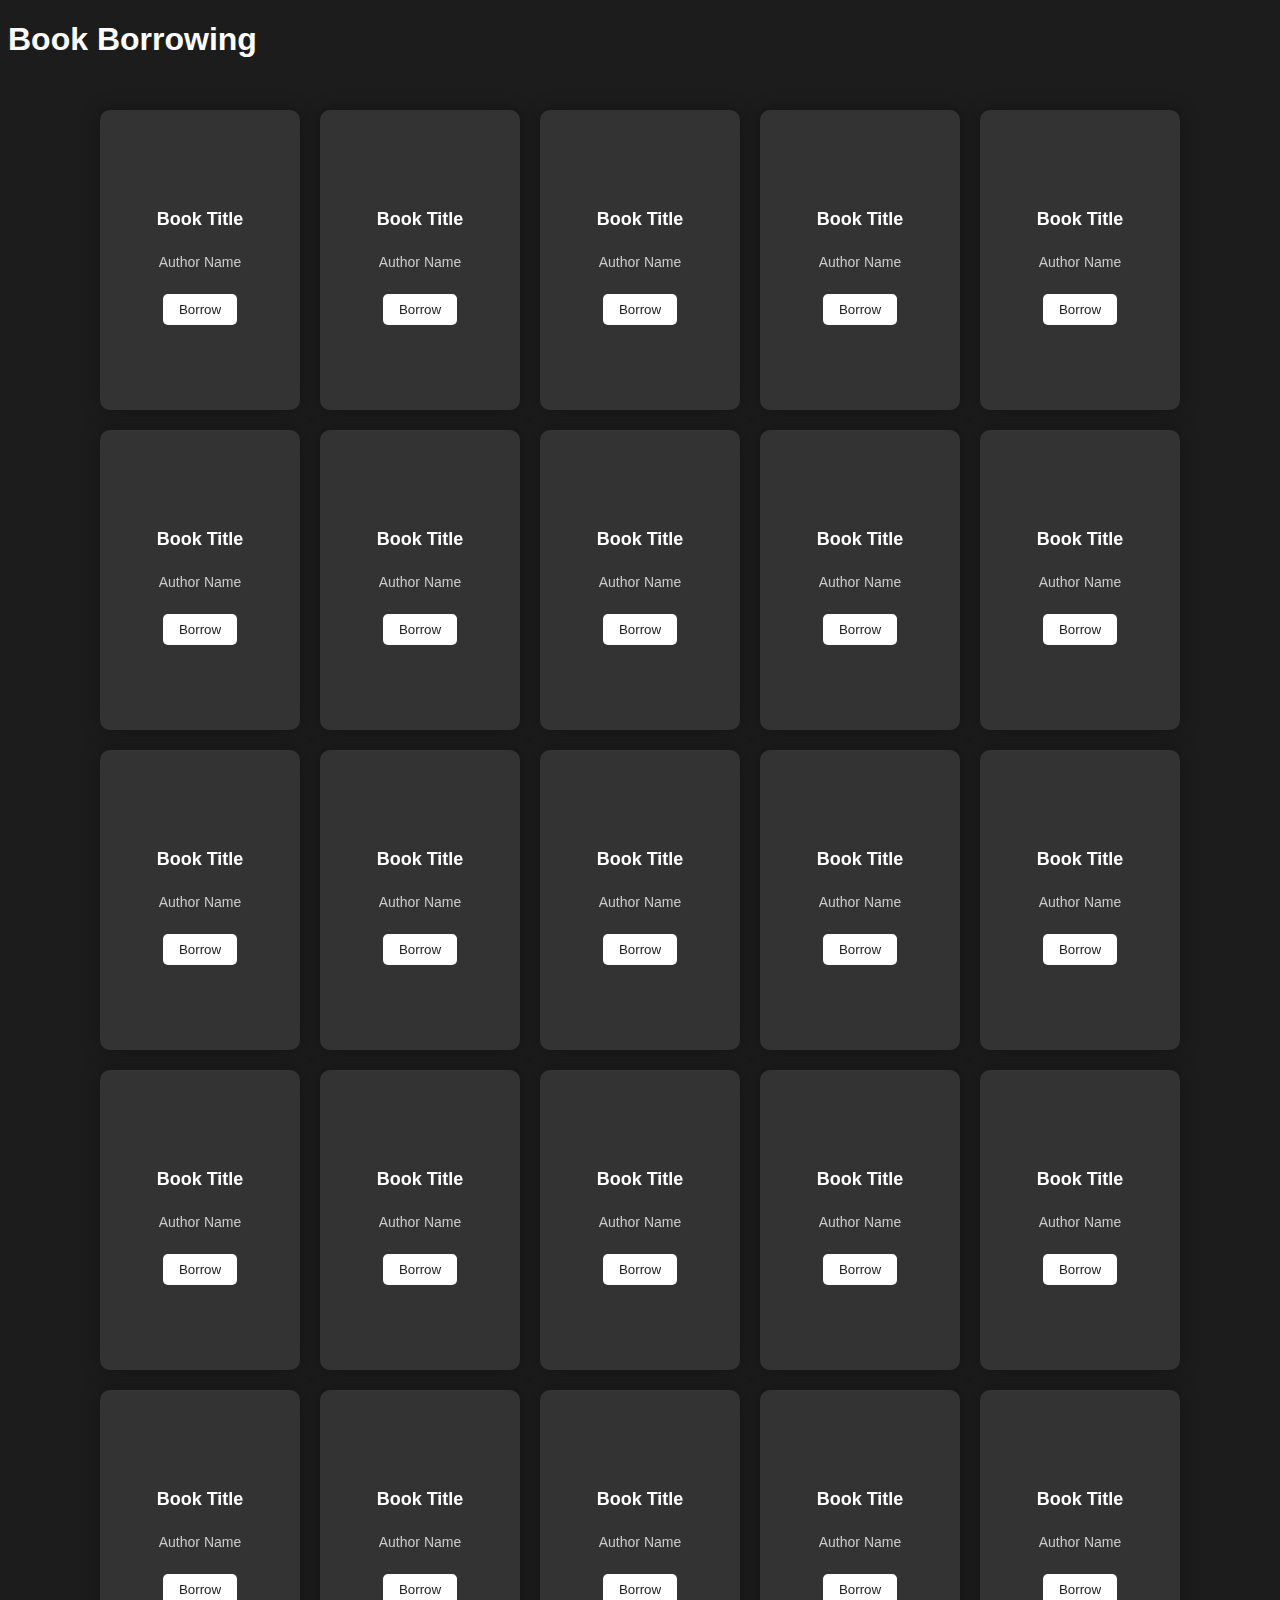
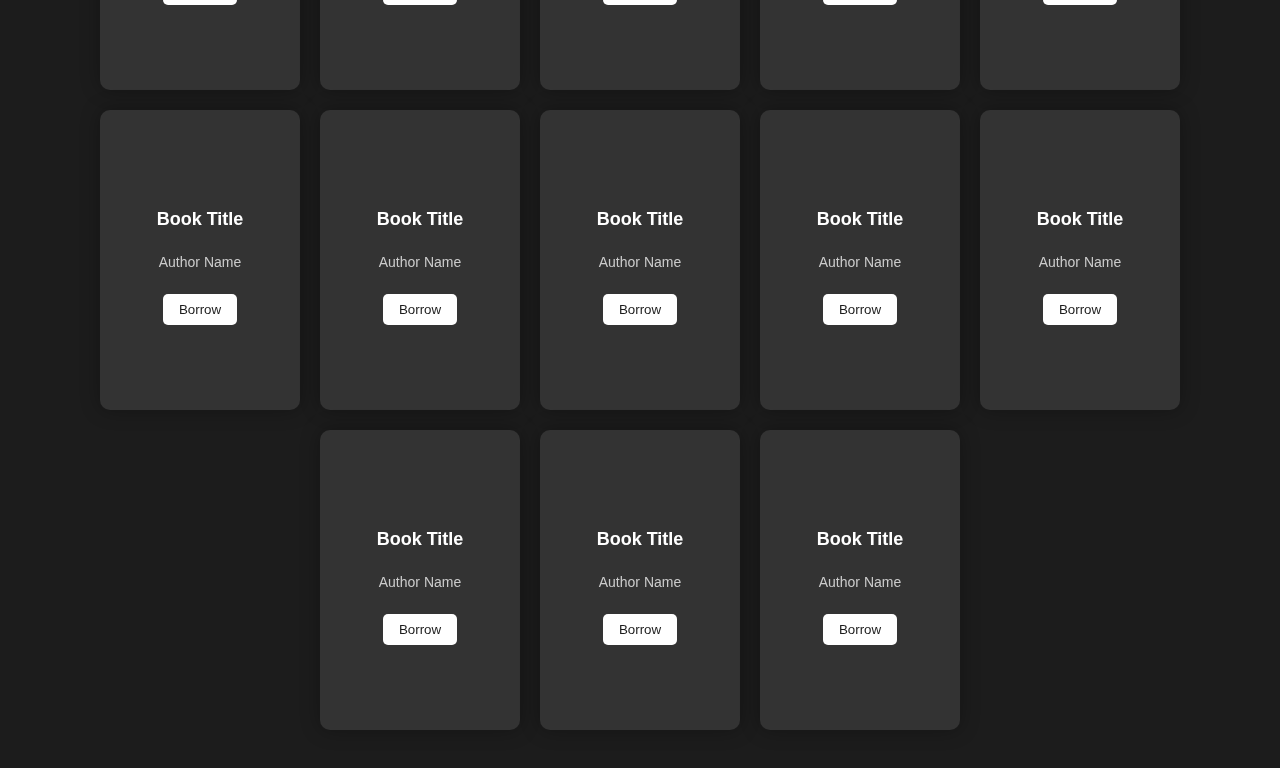
<file: borrow.html>
<!DOCTYPE html>
<html lang="en">
<head>
    <meta charset="UTF-8">
    <link rel="stylesheet" href="borrow.css">
    <meta name="viewport" content="width=device-width, initial-scale=1.0">
    <title>Book Borrowing</title>
</head>
<body>
    <h1>Book Borrowing</h1>
    <div class="bookshelf">
        <div class="book">
            <h2>Book Title</h2>
            <p>Author Name</p>
            <button>Borrow</button>
        </div>
        <div class="book">
            <h2>Book Title</h2>
            <p>Author Name</p>
            <button>Borrow</button>
        </div>
        <div class="book">
            <h2>Book Title</h2>
            <p>Author Name</p>
            <button>Borrow</button>
        </div>
        <div class="book">
            <h2>Book Title</h2>
            <p>Author Name</p>
            <button>Borrow</button>
        </div>
        <div class="book">
            <h2>Book Title</h2>
            <p>Author Name</p>
            <button>Borrow</button>
        </div>
        <div class="book">
            <h2>Book Title</h2>
            <p>Author Name</p>
            <button>Borrow</button>
        </div>
        <div class="book">
            <h2>Book Title</h2>
            <p>Author Name</p>
            <button>Borrow</button>
        </div>
        <div class="book">
            <h2>Book Title</h2>
            <p>Author Name</p>
            <button>Borrow</button>
        </div>
        <div class="book">
            <h2>Book Title</h2>
            <p>Author Name</p>
            <button>Borrow</button>
        </div> <div class="book">
            <h2>Book Title</h2>
            <p>Author Name</p>
            <button>Borrow</button>
        </div>
        <div class="book">
            <h2>Book Title</h2>
            <p>Author Name</p>
            <button>Borrow</button>
        </div>
        <div class="book">
            <h2>Book Title</h2>
            <p>Author Name</p>
            <button>Borrow</button>
        </div>
        <div class="book">
            <h2>Book Title</h2>
            <p>Author Name</p>
            <button>Borrow</button>
        </div>
        <div class="book">
            <h2>Book Title</h2>
            <p>Author Name</p>
            <button>Borrow</button>
        </div>
        <div class="book">
            <h2>Book Title</h2>
            <p>Author Name</p>
            <button>Borrow</button>
        </div>
        <div class="book">
            <h2>Book Title</h2>
            <p>Author Name</p>
            <button>Borrow</button>
        </div>
        <div class="book">
            <h2>Book Title</h2>
            <p>Author Name</p>
            <button>Borrow</button>
        </div>
        <div class="book">
            <h2>Book Title</h2>
            <p>Author Name</p>
            <button>Borrow</button>
        </div>
        <div class="book">
            <h2>Book Title</h2>
            <p>Author Name</p>
            <button>Borrow</button>
        </div>
        <div class="book">
            <h2>Book Title</h2>
            <p>Author Name</p>
            <button>Borrow</button>
        </div>
        <div class="book">
            <h2>Book Title</h2>
            <p>Author Name</p>
            <button>Borrow</button>
        </div>
        <div class="book">
            <h2>Book Title</h2>
            <p>Author Name</p>
            <button>Borrow</button>
        </div>
        <div class="book">
            <h2>Book Title</h2>
            <p>Author Name</p>
            <button>Borrow</button>
        </div>
        <div class="book">
            <h2>Book Title</h2>
            <p>Author Name</p>
            <button>Borrow</button>
        </div>
        <div class="book">
            <h2>Book Title</h2>
            <p>Author Name</p>
            <button>Borrow</button>
        </div>
        <div class="book">
            <h2>Book Title</h2>
            <p>Author Name</p>
            <button>Borrow</button>
        </div>
        <div class="book">
            <h2>Book Title</h2>
            <p>Author Name</p>
            <button>Borrow</button>
        </div>
        <div class="book">
            <h2>Book Title</h2>
            <p>Author Name</p>
            <button>Borrow</button>
        </div>
        <div class="book">
            <h2>Book Title</h2>
            <p>Author Name</p>
            <button>Borrow</button>
        </div>
        <div class="book">
            <h2>Book Title</h2>
            <p>Author Name</p>
            <button>Borrow</button>
        </div>
        <div class="book">
            <h2>Book Title</h2>
            <p>Author Name</p>
            <button>Borrow</button>
        </div>
        <div class="book">
            <h2>Book Title</h2>
            <p>Author Name</p>
            <button>Borrow</button>
        </div>
        <div class="book">
            <h2>Book Title</h2>
            <p>Author Name</p>
            <button>Borrow</button>
        </div>
        <!-- Add more book divs here -->
    </div>
</body>
</html>
</file>
<file: borrow.css>
body {
    background-color: #1c1c1c;
    font-family: Arial, sans-serif;
    color: #fff;
}

.bookshelf {
    display: flex;
    flex-wrap: wrap;
    justify-content: center;
    padding: 20px;
}

.book {
    width: 200px;
    height: 300px;
    margin: 10px;
    background-color: rgba(255, 255, 255, 0.1);
    backdrop-filter: blur(10px);
    border-radius: 10px;
    box-shadow: 0 0 20px rgba(0, 0, 0, 0.3);
    display: flex;
    flex-direction: column;
    justify-content: center;
    align-items: center;
    text-align: center;
    transition: transform 0.3s ease;
}

.book:hover {
    transform: translateY(-5px);
}

.book h2 {
    font-size: 18px;
    margin-bottom: 10px;
}

.book p {
    font-size: 14px;
    color: #ccc;
}

.book button {
    background-color: #fff;
    color: #1c1c1c;
    border: none;
    padding: 8px 16px;
    border-radius: 5px;
    cursor: pointer;
    margin-top: 10px;
}
</file>
